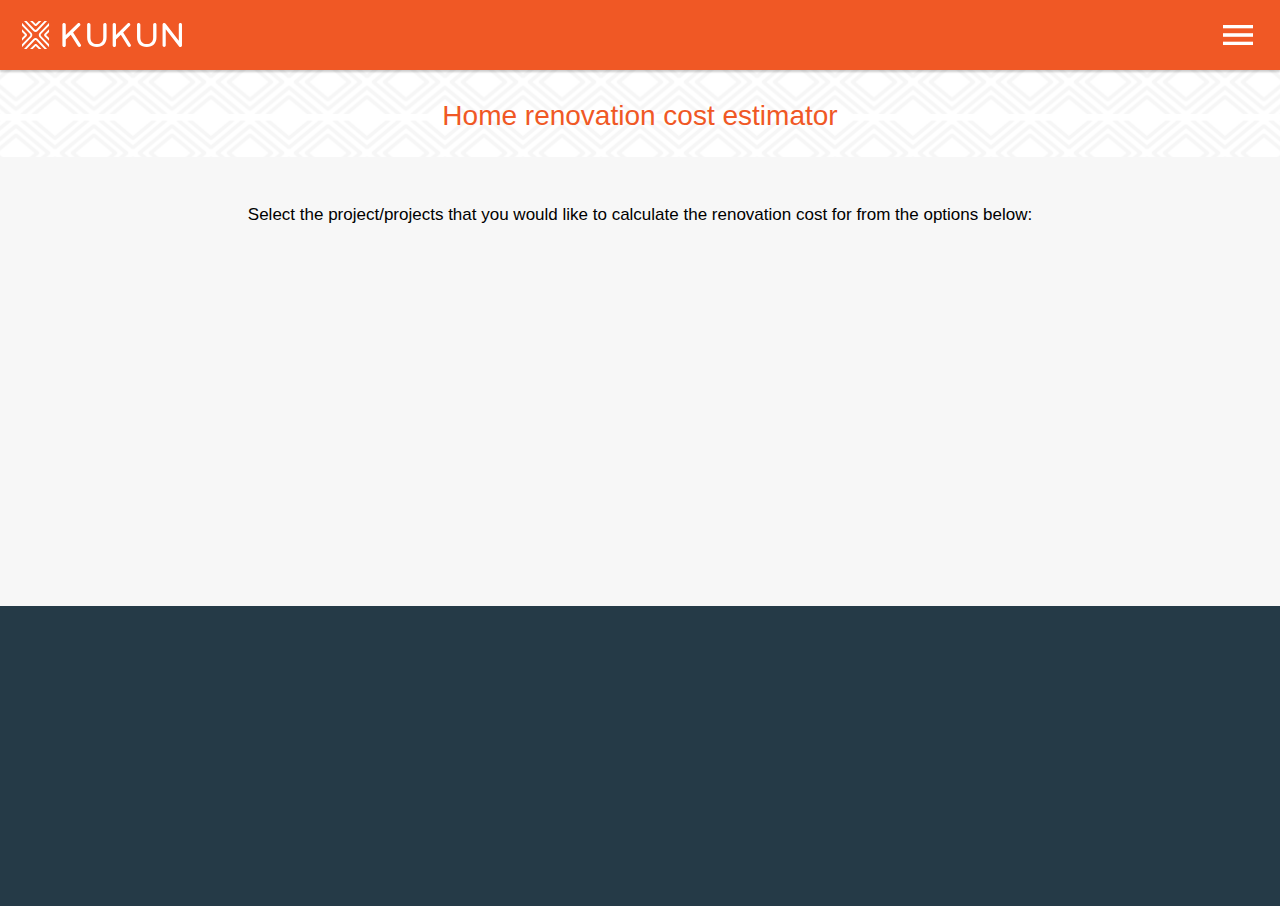
<file: index.html>
<!DOCTYPE html>
<html lang="en">
<head>
    <meta charset="UTF-8">
    <meta name="viewport" content="width=device-width, initial-scale=1.0">
    <link href="https://fonts.googleapis.com/icon?family=Material+Icons" rel="stylesheet">
    <link rel="stylesheet" href="main.css">
    <title>2020 Home Remodeling Costs, Renovation Cost Calculator | Kukun</title>
</head>
<body>
    <!-- Header -->
    <header>
        <img src="assets/logo.svg" class="logo" alt="Kukun Logo">
        <span class="material-icons btn-menu">menu</span>
    </header>
    <!-- Title -->
    <div class="title-container">
        <h1 class="title">
            Home renovation cost estimator
        </h1>
    </div>
    <!-- Calculator -->
    <div class="calculator-container">
        <div class="top">
            <p class="explaniation">
                Select the project/projects that you would like to calculate the renovation cost for from the options below:
            </p>
            <!-- Items -->
            <div class="items-container">
                <!-- Item -->
                <div class="item">
                    <p class="name">Kitchen</p>
                    <img src="assets/kitchenb.svg" class="image" alt="Kitchen">
                    <div class="controls">
                        <diV class="add-button">
                            <span class="material-icons">add</span>
                        </div>
                        <img src="assets/add.svg" class="add-img" alt="Add">
                        <p class="quantity">0</p>
                        <img src="assets/delete.svg" class="remove-img" alt="Delete">
                    </div>
                </div>
                <!-- Item -->
                <div class="item">
                    <p class="name">Full Bathroom</p>
                    <img src="assets/bathroom.svg" class="image" alt="Bathroom">
                    <div class="controls">
                        <div class="add-button">
                            <span class="material-icons">add</span>
                        </div>
                        <img src="assets/add.svg" class="add-img" alt="Add">
                        <p class="quantity">0</p>
                        <img src="assets/delete.svg" class="remove-img" alt="Delete">
                    </div>
                </div>
                <!-- Item -->
                <div class="item">
                    <p class="name">Bedroom</p>
                    <img src="assets/bedroom.svg" class="image" alt="Bedroom">
                    <div class="controls">
                        <div class="add-button">
                            <span class="material-icons">add</span>
                        </div>
                        <img src="assets/add.svg" class="add-img" alt="Add">
                        <p class="quantity">0</p>
                        <img src="assets/delete.svg" class="remove-img" alt="Delete">
                    </div>
                </div>
                <div id="show_more" class="item">
                    <p class="name">Show more</p>
                    <img src="assets/dropdown.svg" alt="Show more">
                </div>
            </div>
        </div>
        <div class="bottom-container">
            <div class="bottom">
                <button role="button" class="btn-next">
                    Continue
                </button>
            </div>
        </div>
    </div>
    <footer>
        <!-- // -->
    </footer>

    <script src="main.js"></script>
</body>
</html>
</file>
<file: main.css>
* {
  margin: 0;
  padding: 0;
}

body, html {
  font-family: "Roboto", sans-serif;
}

header {
  position: relative;
  z-index: 10;
  background-color: #f05825;
  padding: 15px 22px 15px 22px;
  display: flex;
  align-items: center;
  justify-content: space-between;
  position: fixed;
  left: 0;
  right: 0;
  box-shadow: 0 2px 2px rgba(0, 0, 0, 0.2);
}
header .logo {
  width: 160px;
}
header .btn-menu {
  color: #FFFFFF;
  font-size: 40px;
}

.title-container {
  padding: 100px 15px 25px 15px;
  background-image: url("assets/header.svg");
  background-background-repeat: repeat;
  background-size: 78px;
  background-position: center;
}
.title-container .title {
  font-size: 28px;
  color: #f05825;
  font-weight: 300;
  text-align: center;
}

.calculator-container {
  position: relative;
}
.calculator-container .top {
  background-color: #F7F7F7;
  padding: 45px 25px 130px 25px;
}
.calculator-container .top .explaniation {
  text-align: center;
  font-size: 17px;
  line-height: 25px;
  font-weight: 300;
  margin-bottom: 45px;
  animation: title-left-to-right 1s;
}
.calculator-container .top .items-container .item {
  border-radius: 5px;
  box-shadow: 0 3px 3px rgba(0, 0, 0, 0.2);
  display: flex;
  align-items: center;
  justify-content: space-between;
  margin-bottom: 20px;
  background-color: #FFFFFF;
  max-width: 0px;
  padding: 0px;
  animation: item 4s forwards;
  animation-delay: 1.2s;
}
.calculator-container .top .items-container .item .name {
  width: 40%;
  opacity: 0;
  animation: show-items 1s forwards;
  animation-delay: 3.5s;
}
.calculator-container .top .items-container .item .image {
  max-width: 0px;
  animation: item-image 4s forwards, item-image-translate 1.5s forwards;
  animation-delay: 0.8s, 3s;
}
.calculator-container .top .items-container .item .controls {
  position: relative;
  display: flex;
  align-items: center;
  justify-content: flex-end;
  opacity: 0;
  animation: show-items 1s forwards;
  animation-delay: 4s;
  min-width: 70px;
}
.calculator-container .top .items-container .item .controls .add-button {
  width: 26px;
  height: 26px;
  background-color: #afaeae;
  border-radius: 50%;
  display: flex;
  align-items: center;
  justify-content: center;
  color: #FFFFFF;
  transition: visibility 0.3s, opacity 0.3s;
}
.calculator-container .top .items-container .item .controls img {
  width: 20px;
}
.calculator-container .top .items-container .item .controls img, .calculator-container .top .items-container .item .controls .quantity {
  position: absolute;
  opacity: 0;
  z-index: -5;
  transition: opacity 0.3s;
}
.calculator-container .top .items-container .item .controls .quantity {
  color: #f05825;
  margin: 0px 10px 0px 10px;
}
.calculator-container .top .items-container .item .toggle-controls-button .add-button {
  position: absolute;
  z-index: -5;
  opacity: 0;
  visibility: hidden;
}
.calculator-container .top .items-container .item .toggle-controls img, .calculator-container .top .items-container .item .toggle-controls .quantity {
  position: relative;
  opacity: 1;
  z-index: 1;
}
.calculator-container .top .items-container #show_more img {
  width: 22px;
  opacity: 0;
  animation: show-items 1s forwards;
  animation-delay: 4s;
}
.calculator-container .bottom-container {
  position: absolute;
  width: 100%;
  height: 100%;
  bottom: 0;
  display: flex;
  align-items: flex-end;
  pointer-events: none;
  opacity: 0;
  animation: title-bottom-to-top 1s forwards;
  animation-delay: 1s;
}
.calculator-container .bottom-container .bottom {
  background-color: #F0F0F0;
  text-align: center;
  padding: 35px 0px 35px 0px;
  position: sticky;
  width: 100%;
  bottom: 0;
}
.calculator-container .bottom-container .bottom .btn-next {
  font-size: 18px;
  color: #FFFFFF;
  border-radius: 4px;
  width: 80%;
  max-width: 300px;
  background-color: #f05825;
  padding: 10px 15px 10px 15px;
  border: 0px;
}

footer {
  height: 300px;
  background-color: #253a47;
}

@keyframes item {
  0% {
    border: 1px solid #a3b4b9;
    max-height: 30px;
  }
  60% {
    padding: 16px 18px 16px 18px;
    max-width: 100%;
  }
  100% {
    padding: 16px 18px 16px 18px;
    max-width: 100%;
    border: 1px solid #a3b4b9;
    max-height: 30px;
  }
}
@keyframes item-image {
  from {
    max-width: 0px;
    position: absolute;
  }
  to {
    max-width: 100%;
    position: absolute;
  }
}
@keyframes item-image-translate {
  from {
    margin-left: 0px;
    position: relative;
    transform: translateX(-38vw);
  }
  to {
    transform: translateX(0px);
    position: relative;
  }
}
@keyframes show-items {
  from {
    opacity: 0;
  }
  to {
    opacity: 1;
  }
}
@keyframes title-left-to-right {
  from {
    transform: translateX(90px);
    opacity: 0;
  }
  to {
    transform: translateX(0px);
    opacity: 1;
  }
}
@keyframes title-bottom-to-top {
  from {
    transform: translateY(40px);
    opacity: 0;
  }
  to {
    transform: translateY(0px);
    opacity: 1;
  }
}

/*# sourceMappingURL=main.css.map */
</file>
